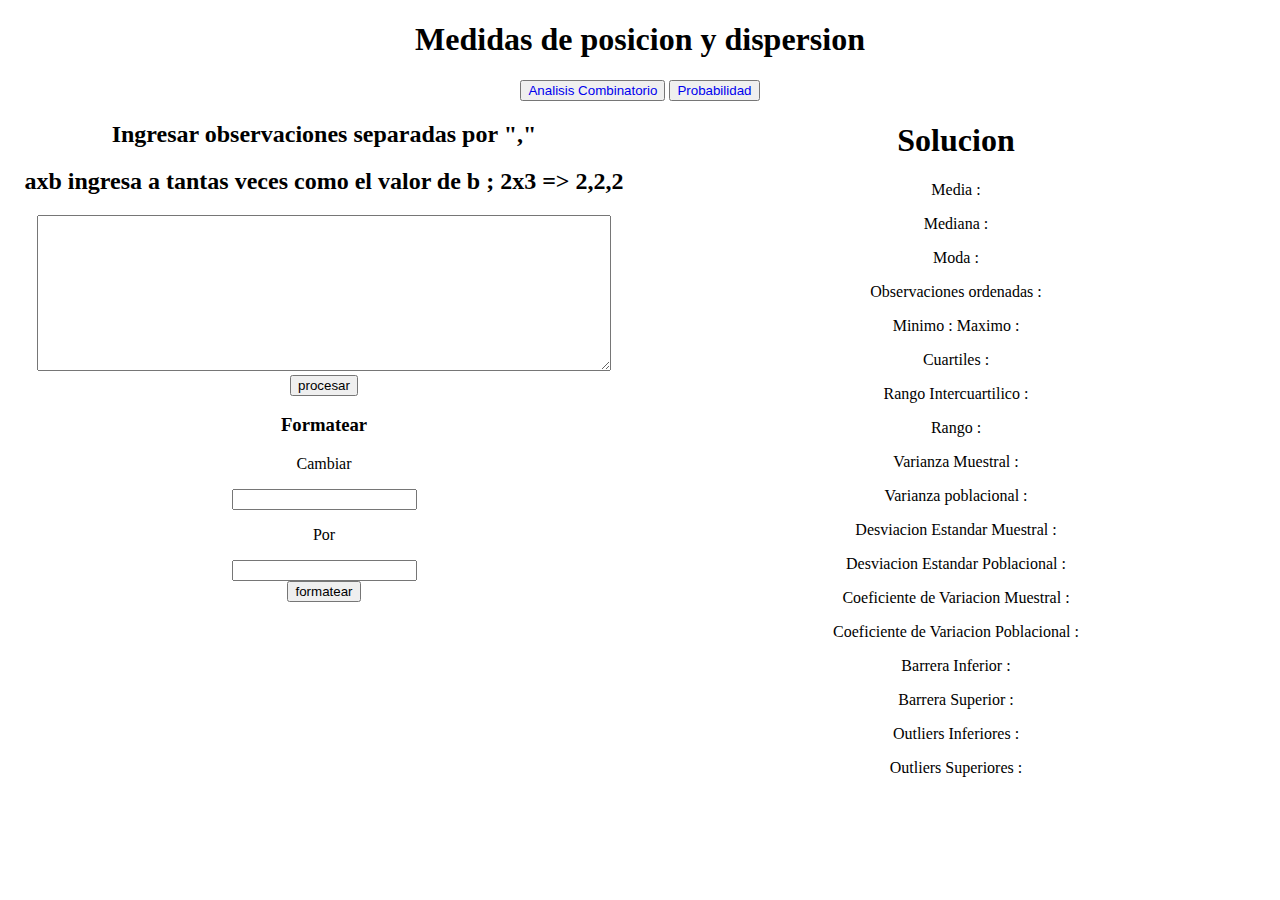
<file: index.html>
<!DOCTYPE html>
<html lang="en">
<head>
    <meta charset="UTF-8">
    <meta http-equiv="X-UA-Compatible" content="IE=edge">
    <meta name="viewport" content="width=device-width, initial-scale=1.0">
    <title>Document</title>
    <script src="posYdisp.js"></script>
    <link rel="stylesheet" href="posYdispStyle.css" type="text/css">
</head>
<body>
    <h1>Medidas de posicion y dispersion</h1>
    <div id="botones"> <button><a href="combinatorioYprobabilidad.html">Analisis Combinatorio</a></button>
        <button><a href="probabilidad.html">Probabilidad</a></button></div>
<div id="mainContainer">
    <div id="data">
    

    <h2>Ingresar observaciones separadas por ","</h2>
    <h2>axb ingresa a tantas veces como el valor de b ; 2x3 => 2,2,2</h2>
 <form action="">
    <textarea name="" id="observaciones" cols="30" rows="10"></textarea><br>
    <input type="button" value="procesar" onclick= "procesar()">
</form>
<h3>Formatear</h3>
<form action="">
    
   <p>Cambiar</p>
    <input type="text" name="reemplazar" id="reemplazar">
   <p>Por</p>
    <input type="text" name="reemplazo" id="reemplazo"><br>
    <input type="button" value="formatear" onclick="formatear()">
</form>
</div>
<div id="respuesta">
    <h1>Solucion</h1>
    <p id="txMedia">Media : </p>
    <p id="txMediana">Mediana : </p>
    <p id="txModa">Moda : </p>
    <p id="txObservacionesOrdenadas"> Observaciones ordenadas : </p>
    <p id="minMax"> Minimo :    Maximo : </p>
    <p id="txCuartiles">Cuartiles : </p>
    <p id="txRangoIntercuartilico">Rango Intercuartilico : </p>
    <p id="txRango">Rango : </p>
    <p id="txVarianzaMuestral">Varianza Muestral : </p>
    <p id="txVarianzaPoblacional">Varianza poblacional : </p>
    <p id="txDesviacionStandartMuestral">Desviacion Estandar Muestral : </p>
    <p id="txDesviacionStandartPoblacional">Desviacion Estandar Poblacional : </p>
    <p id="txcoeficienteDeVariacionMuestral">Coeficiente de Variacion Muestral : </p>
    <p id="txcoeficienteDeVariacionPoblacional">Coeficiente de Variacion Poblacional : </p>
    <p id="txbarrerainferior">Barrera Inferior : </p>
    <p id="txbarrerasuperior">Barrera Superior : </p>
    <p id="txoutliersinferiores">Outliers Inferiores : </p>
    <p id="txoutlierssuperiores">Outliers Superiores : </p>

 
    
    
</div>
</div>

</body>
</html>
</file>
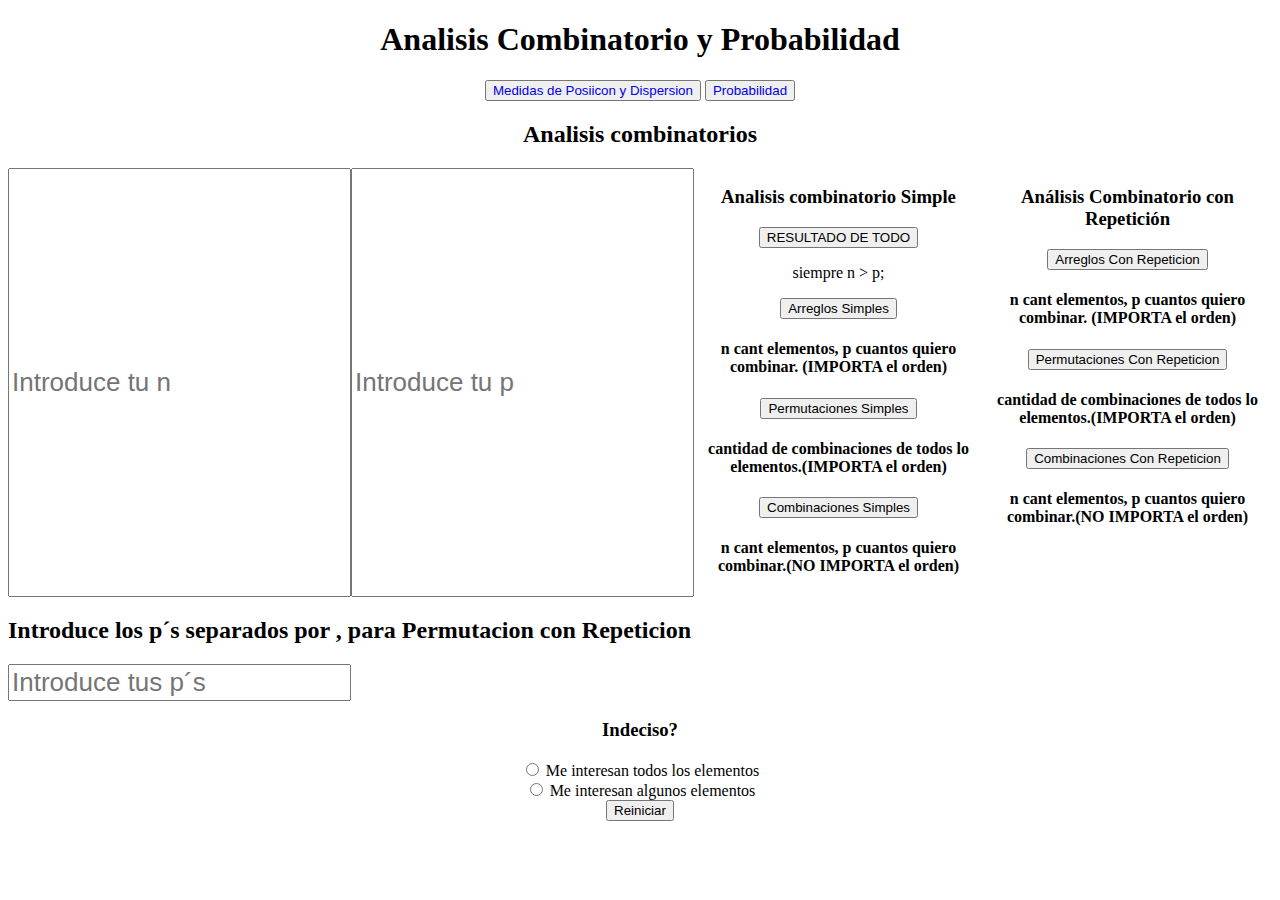
<file: combinatorioYprobabilidad.html>
<!DOCTYPE html>
<html lang="en">

<head>
    <meta charset="UTF-8">
    <meta http-equiv="X-UA-Compatible" content="IE=edge">
    <meta name="viewport" content="width=device-width, initial-scale=1.0">
    <script src="combinatorioYprobabilidad.js"></script>
    <link rel="stylesheet" href="combYpropStyle.css">
    <title>Document</title>
</head>

<body>
    <h1>Analisis Combinatorio y Probabilidad</h1>
    <div id="botones"> <button><a href="index.html">Medidas de Posiicon y Dispersion</a></button>
        <button><a href="probabilidad.html">Probabilidad</a></button></div>


    <h2>Analisis combinatorios</h2>
    <div id="analisisCombinatorio">
        <input type="number" id="n" placeholder="Introduce tu n" style="font-size: 26px">
        <input type="number" id="p" placeholder="Introduce tu p" style="font-size: 26px">

        <div id="analisisCombinatorioSimple">
            <h3>Analisis combinatorio Simple</h3>
            <button
                onclick="arreglosSimples(),permutacionesSimples(),combinacionesSimples(),
                arreglosConRepeticion(),permutacionesConRepeticion(),
                combinacionesConRepeticion()">RESULTADO
                DE TODO</button>
            <p>siempre n > p; </p>
            <button onclick="arreglosSimples()">Arreglos Simples</button>
            <h4 id="resultadoArreglo">n cant elementos, p cuantos quiero combinar. (IMPORTA el orden) </h4>
        
            <button onclick="permutacionesSimples()">Permutaciones Simples</button>
            <h4 id="resultadoPermutacion">cantidad de combinaciones de todos lo elementos.(IMPORTA el orden) </h4>
         
            <button onclick="combinacionesSimples()">Combinaciones Simples</button>
            <h4 id="resultadoCombinacionSimple">n cant elementos, p cuantos quiero combinar.(NO IMPORTA el orden) </h4>
        </div>
        <br>


        <div id="analisisCombinatorioConRepeticion">
            <h3>Análisis Combinatorio con Repetición</h3>
            <button onclick="arreglosConRepeticion()">Arreglos Con Repeticion</button>
            <h4 id="resultadoArregloConRepeticion">n cant elementos, p cuantos quiero combinar. (IMPORTA el orden) </h4>
            <button onclick="permutacionesConRepeticion()">Permutaciones Con Repeticion</button>
            <h4 id="resultadoPermutacionConRepeticion"> cantidad de combinaciones de todos lo elementos.(IMPORTA el orden)</h4>
            <button onclick="combinacionesConRepeticion()">Combinaciones Con Repeticion</button>
            <h4 id="resultadoCombinacionConRepeticion">n cant elementos, p cuantos quiero combinar.(NO IMPORTA el orden) </h4>

        </div>



    </div>
    <div style="text-align: left;">
    <h2>Introduce los p´s separados por , para Permutacion con Repeticion </h2>
    <input type="String" id="pPerRep" placeholder="Introduce tus p´s " style="font-size: 26px">
    </div>
    <h3>Indeciso?</h3>
    <div>
        
        <div id="arbolDecision">
        <div id="cantidad">
        <input type="radio" id="opA" name="cuantos" onclick="crearPregFinal(true)">
        <label for="todos" id="lbA">Me interesan todos los elementos</label><br>
        <input type="radio" id="opB" name="cuantos" onclick="crearEnc()">
        <label for="algunos" id="lbB">Me interesan algunos elementos</label><br>
            </div>
            <div id="Resultado">
                <p id="res"></p>
            </div>
            <div id="volver"></div>
        
            
        </div>
        
        </div>
        <Button onclick="reiniciar()">Reiniciar</Button>
</body>

</html>
</file>
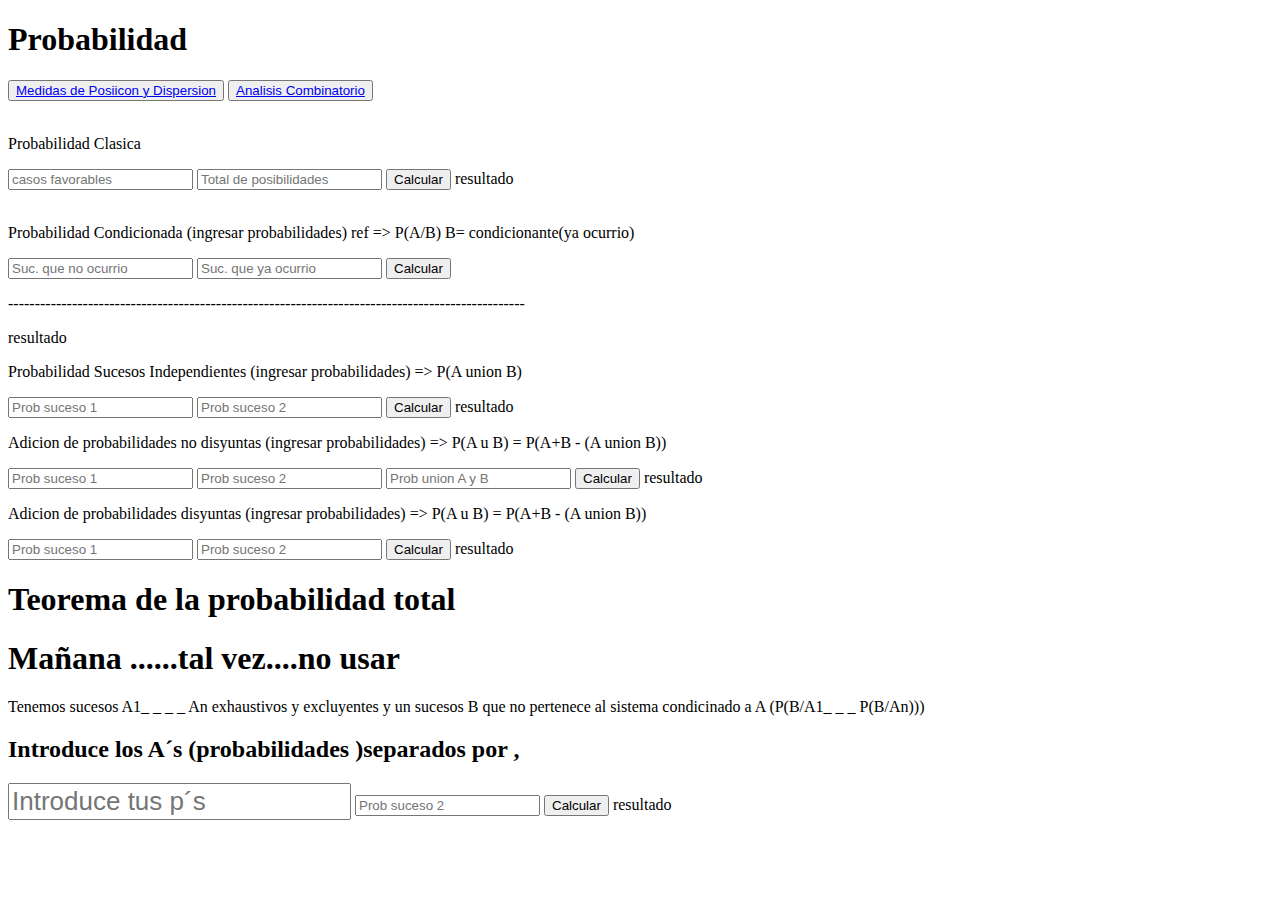
<file: probabilidad.html>
<!DOCTYPE html>
<html lang="en">
<head>
    <meta charset="UTF-8">
    <meta http-equiv="X-UA-Compatible" content="IE=edge">
    <meta name="viewport" content="width=device-width, initial-scale=1.0">
    <script src="probabilidad.js"></script>
    <link rel="stylesheet" href="probabilidad.css">
    <title>Document</title>
</head>
<body>
    <h1> Probabilidad</h1>
    <div id="botones"> <button><a href="index.html">Medidas de Posiicon y Dispersion</a></button>
        <button><a href="combinatorioYprobabilidad.html">Analisis Combinatorio</a></button></div><br>
    <div id="clasico" class="inlineClass">
        <p> Probabilidad Clasica </p>
    <form action="" id="fClasico" class="inlineClass">
        
        <input type="number" name="favorables" placeholder="casos favorables" id="favorablesC">
         <input type="number" name="total" placeholder="Total de posibilidades" id="totalC">
        <input type="button" value="Calcular" onclick= "probClasica()"> 
    </form>
    <p class="inlineClass" id="resultadoC">resultado</p>
</div><br><br>
<div id="condicionada" class="inlineClass">
    <p > Probabilidad Condicionada (ingresar probabilidades) ref => P(A/B) B= condicionante(ya ocurrio)</p>
<form action="" id="fComb" class="inlineClass">
    
    <input type="number" name="favorables" placeholder="Suc. que no ocurrio" id="sucesoN">
     <input type="number" name="total" placeholder="Suc. que ya ocurrio" id="sucesoS">
    <input type="button" value="Calcular" onclick= "probCond()"> 
</form>
<p>-------------------------------------------------------------------------------------------------</p>
<p class="inlineClass" id="resultadoCon">resultado</p>
</div><br>
<p > Probabilidad Sucesos Independientes (ingresar probabilidades) => P(A union B)</p>
<form action="" id="fIndependientes" class="inlineClass">
    
    <input type="number" name="favorables" placeholder="Prob suceso 1" id="sucesoAind">
     <input type="number" name="total" placeholder="Prob suceso 2" id="sucesoBind">
    <input type="button" value="Calcular" onclick= "probIndependientes()"> 
</form>
<p class="inlineClass" id="resultadoInd">resultado</p>
</div><br>
<p > Adicion de probabilidades no disyuntas (ingresar probabilidades) => P(A u B) = P(A+B - (A union B))</p>
<form action="" id="fIndependientes" class="inlineClass">
    
    <input type="number" name="favorables" placeholder="Prob suceso 1" id="sucesoAadiNoD">
     <input type="number" name="total" placeholder="Prob suceso 2" id="sucesoBadiNoD">
     <input type="number" name="total" placeholder="Prob union A y B" id="unionAyB">
    <input type="button" value="Calcular" onclick= "probAdiNoD()"> 
</form>
<p class="inlineClass" id="resultadoAdiNoD">resultado</p>
</div><br>
<p > Adicion de probabilidades disyuntas (ingresar probabilidades) => P(A u B) = P(A+B - (A union B))</p>
<form action="" id="fIndependientes" class="inlineClass">
    
    <input type="number" name="favorables" placeholder="Prob suceso 1" id="sucesoAadiD">
     <input type="number" name="total" placeholder="Prob suceso 2" id="sucesoBadiD">
    <input type="button" value="Calcular" onclick= "probAdiD()"> 
</form>
<p class="inlineClass" id="resultadoAdiD">resultado</p>
</div><br>

<h1>Teorema de la probabilidad total</h1>
<h1>Mañana ......tal vez....no usar</h1>
<p>Tenemos sucesos A1_ _ _ _ An exhaustivos y excluyentes y un sucesos B que no pertenece al sistema condicinado a A (P(B/A1_ _ _ P(B/An)))</p>
<div style="text-align: left;">
    <h2>Introduce los A´s  (probabilidades )separados por ,  </h2>
    <input type="String" id="totAs" placeholder="Introduce tus p´s " style="font-size: 26px">
    <input type="number" name="total" placeholder="Prob suceso 2" id="totB">
    <input type="button" value="Calcular" onclick= "ProbTot()"> 
    <p class="inlineClass" id="resultadoTot">resultado</p>
    </div>

</body>
</html>
</file>
<file: posYdispStyle.css>
body {
    text-align: center;
}
h1{
    text-align: center;
}

#mainContainer {
    display: flex;
    flex-direction: row;
    align-content: space-evenly;
    text-align: center;
  
   
}

#data{
    width: 50%;
    text-align: center;
}

#respuesta{
   width: 50%;
    text-align: center;
}



#observaciones{
    width: 90%;
}

#contenedorGrafico{
    width: 100%;
    text-align: center;
}
a {
    text-decoration: none;
}
</file>
<file: combYpropStyle.css>
body {
    text-align: center;
}
h1{
    text-align: center;
}
a {
    text-decoration: none;
}



#analisisCombinatorio {
    display: flex;
    flex-direction: row;
    align-content: space-evenly;
    text-align: center;
  }
  
  #analisisCombinatorioSimple{
    width: 50%;
    text-align: center;
  }
  
  #analisisCombinatorioConRepeticion{
    width: 50%;
    text-align: center;
  }

  #arbolDecision {
    display: inline-flex;
    
 
    text-align: center;
  }
</file>
<file: probabilidad.css>
.inlineClass{
    display: inline;
    width: fit-content;
}
</file>
